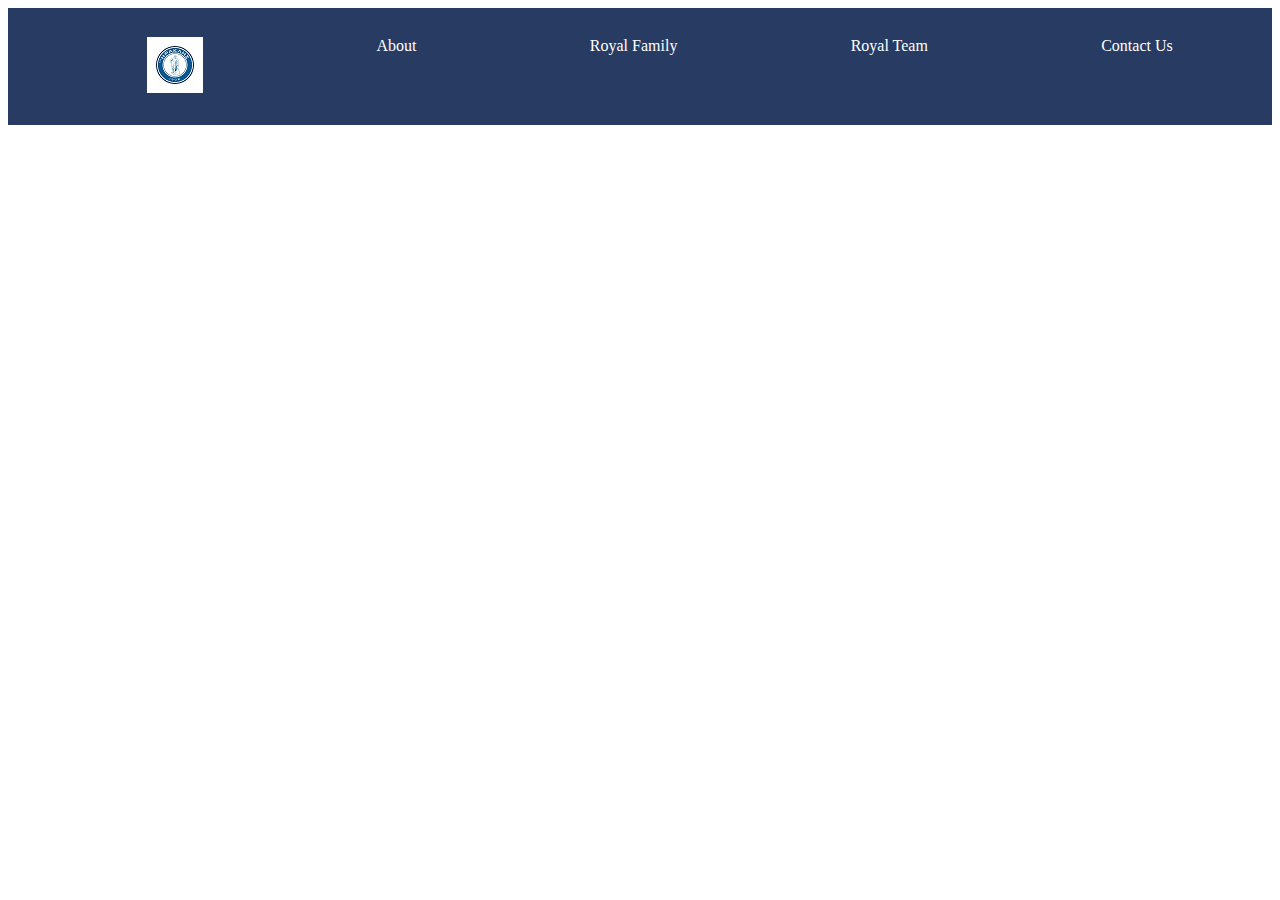
<file: Contact.html>
<html>
  <head>
    <meta charset="utf-8" />
    <meta name="viewport" content="width=device-width" />
    <title>Web Development Tech Challenge</title>
    <link href="style.css" rel="stylesheet" type="text/css" />
  </head>
  <body>
    <!--Content goes here-->

    <!-- Navigation Section-->
    <header>
      <ul>
        <li><img src="assets/iraklis-logo-mini.jpg" /></li>
        <li><a href=".html">About</a></li>
        <li><a href="royalFamily.html.html">Royal Family</a></li>
        <li><a href="royalTeam.html">Royal Team</a></li>
        <li><a href="Contact.html">Contact Us</a></li>
      </ul>
    </header>
  </body>
</html>
</file>
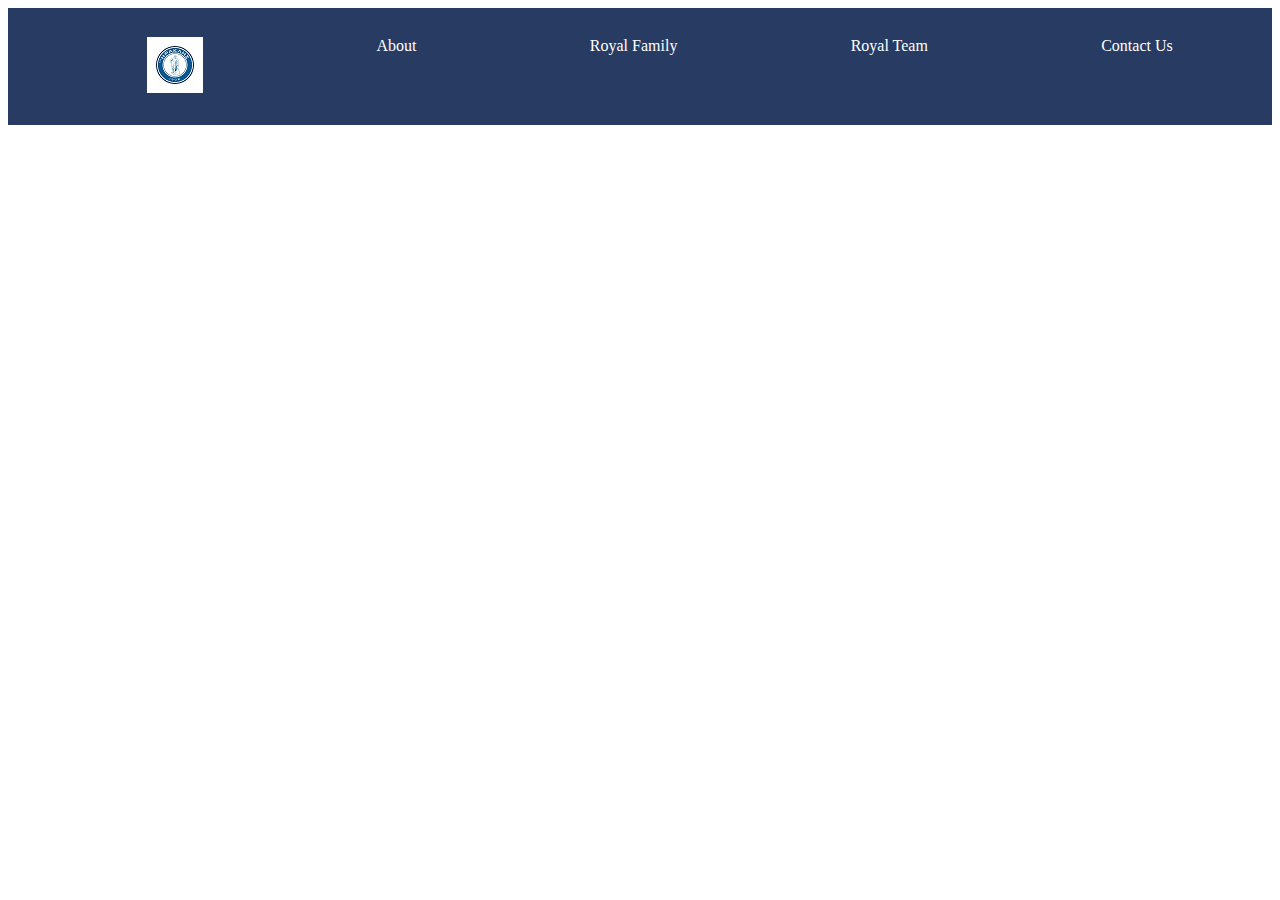
<file: royalFamily.html>
<!DOCTYPE html>
<html>
  <head>
    <meta charset="utf-8" />
    <meta name="viewport" content="width=device-width" />
    <title>Web Development Tech Challenge</title>
    <link href="style.css" rel="stylesheet" type="text/css" />
  </head>
  <body>
    <!--Content goes here-->

    <!-- Navigation Section-->
    <header>
      <ul>
        <li><img src="assets/iraklis-logo-mini.jpg" /></li>
        <li><a href=".html">About</a></li>
        <li><a href="royalFamily.html.html">Royal Family</a></li>
        <li><a href="royalTeam.html">Royal Team</a></li>
        <li><a href="Contact.html">Contact Us</a></li>
      </ul>
    </header>
  </body>
</html>
</file>
<file: style.css>
header {
  text-align: center;
  background: #283b63;
  padding: 1%;
}

body {
  font-family: Georgia, "Times New Roman", Times, serif;
  text-align: center;
}

#welcome {
  height: 1200px;
  background-image: url("assets/pexels-josiah-lewis-772689.jpg");
  background-size: cover;
  color: white;
  padding-top: 50px;
}

h1 {
  font-size: 40px;
}

ul {
  display: flex;
  justify-content: space-around;
}

ul li {
  list-style: none;
}

ul li a {
  color: white;
  text-decoration: none;
}
</file>
